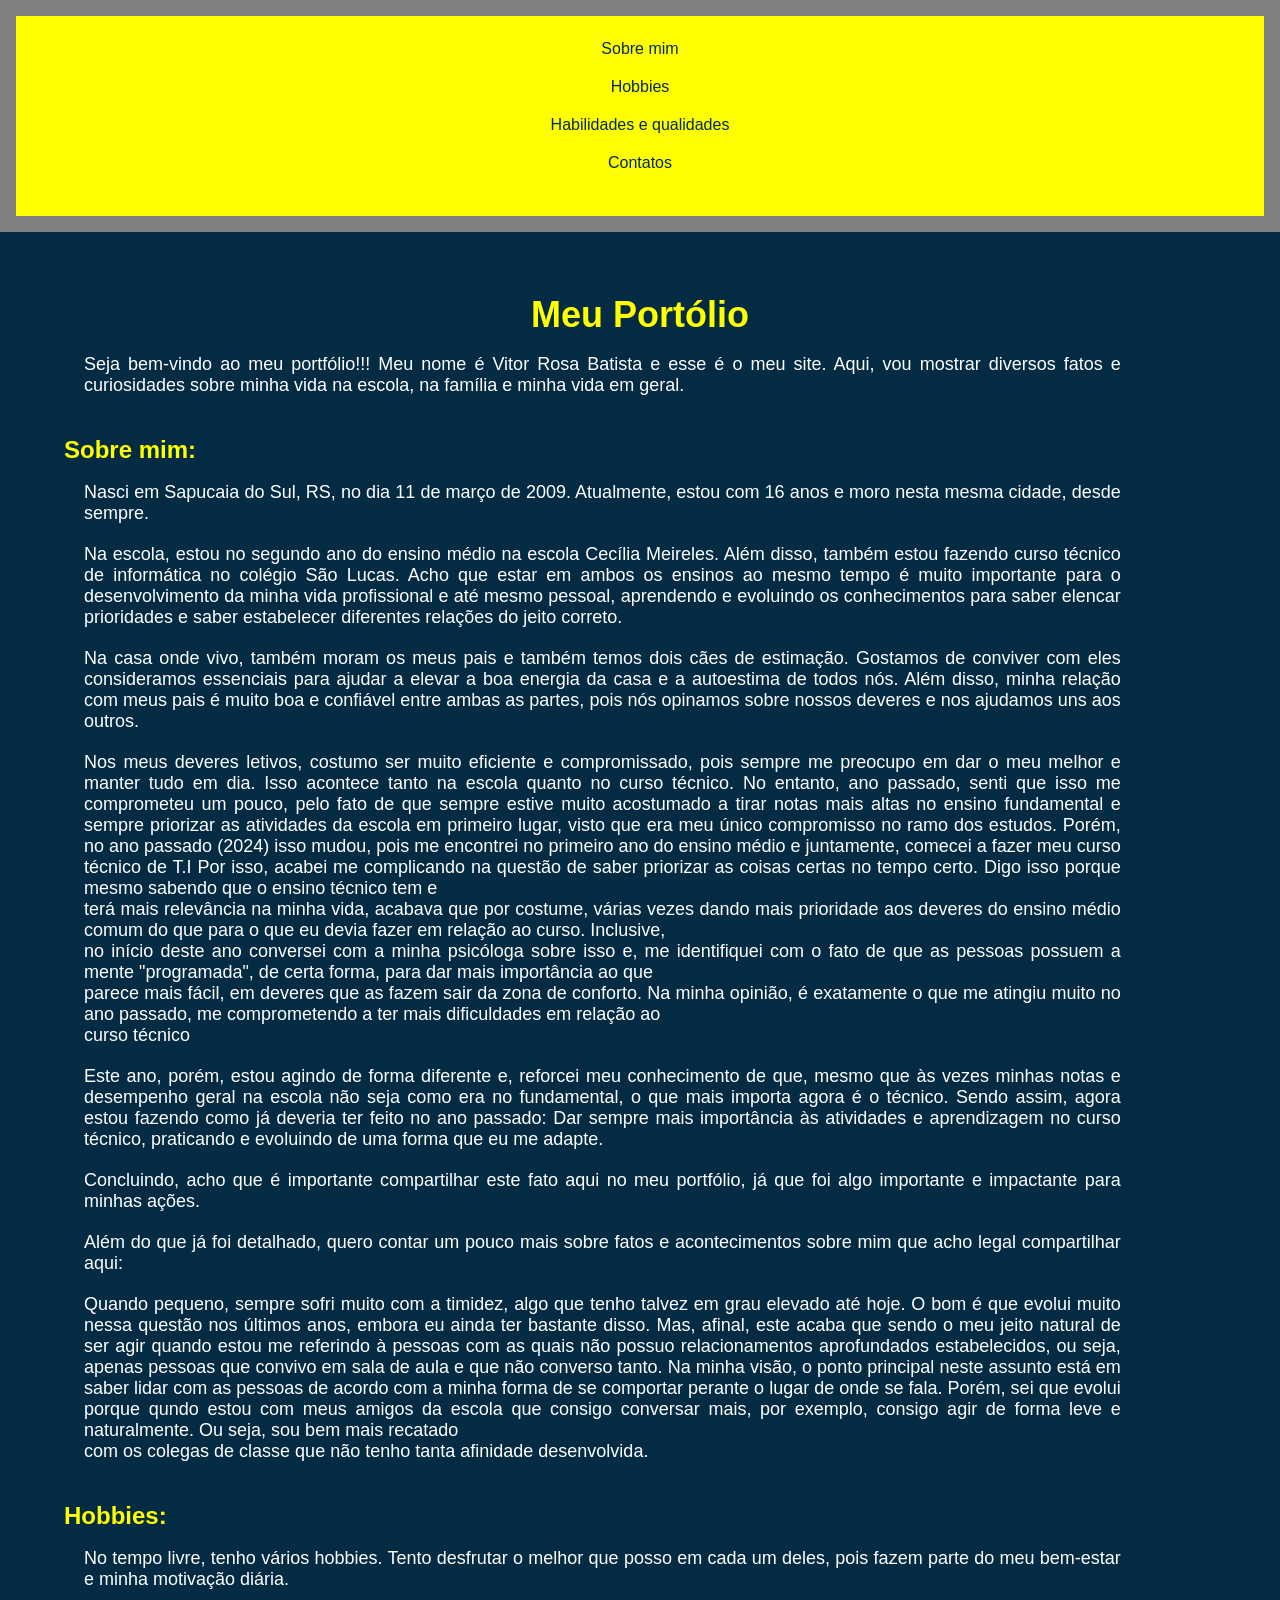
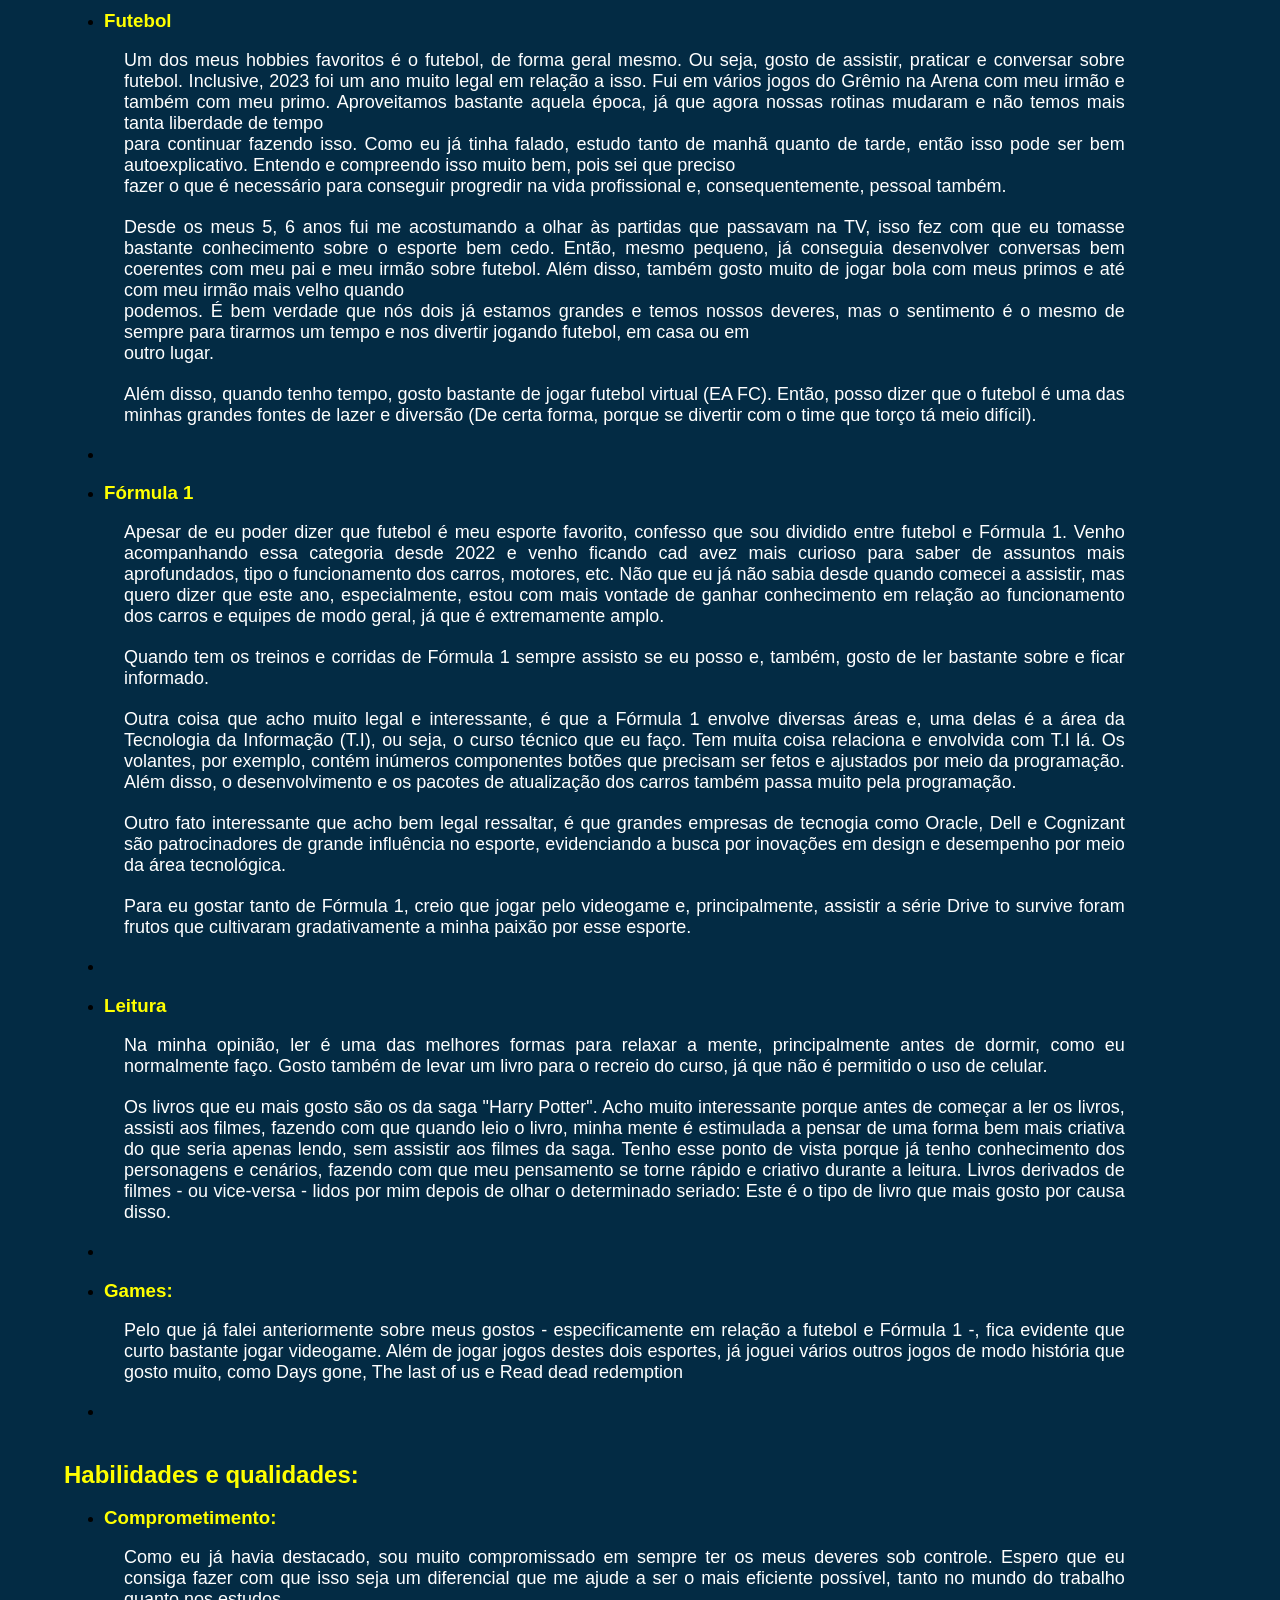
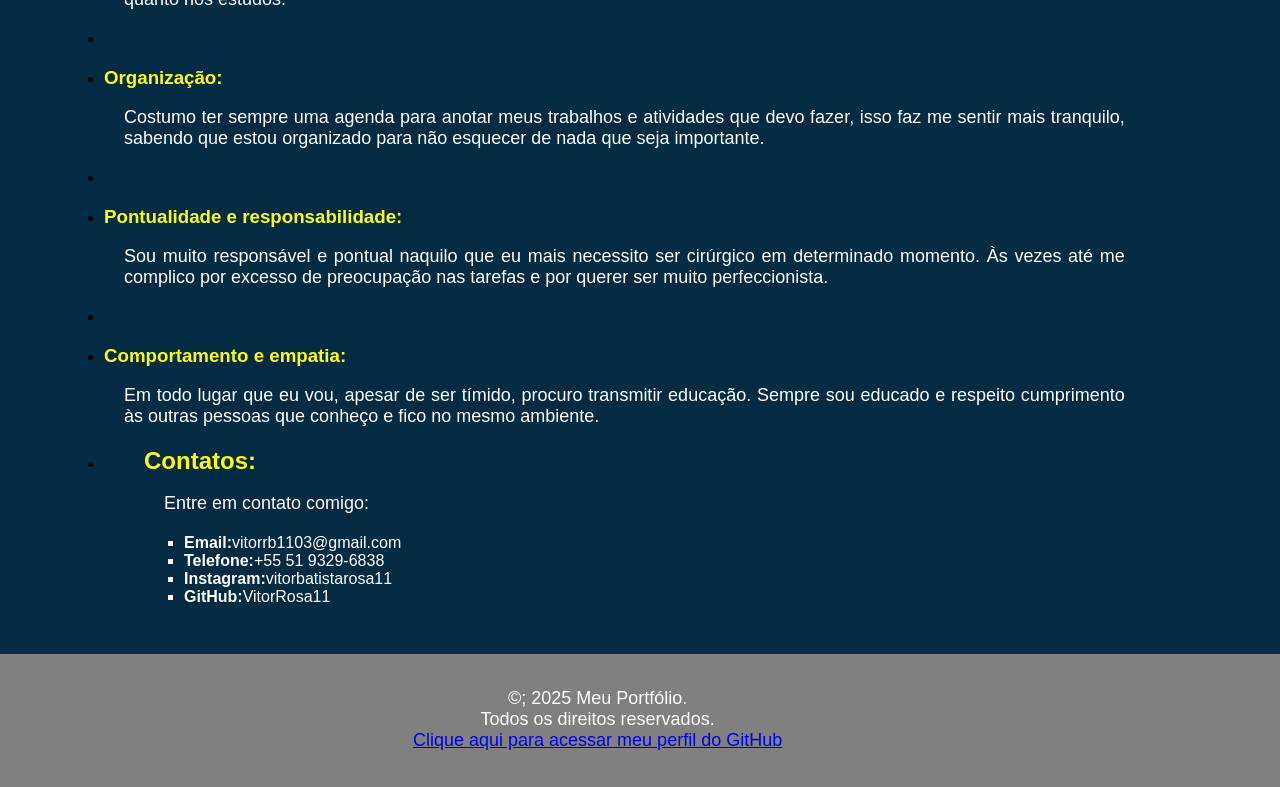
<file: index.html>
<!DOCTYPE html>
<html lang="pt-BR">
<head>
    <meta charset="UTF-8">
    <meta name="viewport" content="width=device-width, initial-scale=1.0">
    <title>Meu Portfólio</title>
    <link rel="stylesheet" href="style.css">
</head>
<body>
    <header>
        <nav>
            <ul>
                <li><a href="#sobre">Sobre mim</a><li>
                <li><a href="#hobbies">Hobbies</a><li>
                </li><a href="#habilidadesEqualidades">Habilidades e qualidades</a><li>
                <li><a href="#contatos">Contatos</a><li>
            </ul>
        </nav>
    </header>
    <main> 
        <section id="inicio">
            <h1>Meu Portólio</h1>
            <p>Seja bem-vindo ao meu portfólio!!! Meu nome é Vitor Rosa Batista e esse é o meu site. Aqui, vou mostrar diversos fatos e curiosidades sobre minha vida na escola, na família e minha vida em geral.</p>
        </section>
        <section id="sobre">
            <h2>Sobre mim:</h2>
            <p>Nasci em Sapucaia do Sul, RS, no dia 11 de março de 2009. Atualmente, estou com 16 anos e moro nesta mesma cidade, desde sempre. <p>
             <p>Na escola, estou no segundo ano do ensino médio na escola Cecília Meireles. Além disso, também estou fazendo curso técnico de informática no colégio São Lucas. Acho que estar em ambos os ensinos ao mesmo tempo é muito importante para o desenvolvimento da minha vida profissional e até mesmo pessoal, aprendendo e evoluindo os conhecimentos para saber elencar prioridades e saber estabelecer diferentes relações do jeito correto.</p>
            <p>Na casa onde vivo, também moram os meus pais e também temos dois cães de estimação. Gostamos de conviver com eles consideramos essenciais para ajudar a elevar a boa energia da casa e a
             autoestima de todos nós. Além disso, minha relação com meus pais é muito boa e confiável entre ambas as partes, pois nós opinamos sobre nossos deveres e nos ajudamos uns aos outros.</p>
            <p>Nos meus deveres letivos, costumo ser muito eficiente e compromissado, pois sempre me preocupo em dar o meu melhor e manter tudo em dia. Isso acontece tanto na escola quanto no curso técnico. No entanto, ano passado, senti que isso me comprometeu um pouco, pelo fato de que sempre estive muito acostumado a tirar notas mais altas no ensino fundamental e sempre priorizar as atividades da escola em primeiro lugar, visto que era meu único compromisso no ramo dos estudos. Porém, no ano passado (2024) isso mudou, pois me encontrei no primeiro ano do ensino médio e juntamente, comecei a fazer meu curso técnico de T.I Por isso, acabei me complicando na questão de saber priorizar as coisas certas no tempo certo. Digo isso porque mesmo sabendo que o ensino técnico tem e <br> terá mais relevância na minha vida, acabava que por costume, várias vezes dando mais prioridade aos deveres do ensino médio comum do que para o que eu devia fazer em relação ao curso. Inclusive, <br> no início deste ano conversei com a minha psicóloga sobre isso e, me identifiquei com o fato de que as pessoas possuem a mente "programada", de certa forma, para dar mais importância ao que <br> parece mais fácil, em deveres que as fazem sair da zona de conforto. Na minha opinião, é exatamente o que me atingiu muito no ano passado, me comprometendo a ter mais dificuldades em relação ao <br> curso técnico </p>
            <p>Este ano, porém, estou agindo de forma diferente e, reforcei meu conhecimento de que, mesmo que às vezes minhas notas e desempenho geral na escola não seja como era no fundamental, o que mais importa agora é o técnico. Sendo assim, agora estou fazendo como já deveria ter feito no ano passado: Dar sempre mais importância às atividades e aprendizagem no curso técnico, praticando e evoluindo de uma forma que eu me adapte.</p>
            <p>Concluindo, acho que é importante compartilhar este fato aqui no meu portfólio, já que foi algo importante e impactante para minhas ações.</p>
            <p>Além do que já foi detalhado, quero contar um pouco mais sobre fatos e acontecimentos sobre mim que acho legal compartilhar aqui:</p>
            <p>Quando pequeno, sempre sofri muito com a timidez, algo que tenho talvez em grau elevado até hoje. O bom é que evolui muito nessa questão nos últimos anos, embora eu ainda ter bastante disso. Mas, afinal, este acaba que sendo o meu jeito natural de ser agir quando estou me referindo à pessoas com as quais não possuo relacionamentos aprofundados estabelecidos, ou seja, apenas pessoas que convivo em sala de aula e que não converso tanto. Na minha visão, o ponto principal neste assunto está em saber lidar com as pessoas de acordo com a minha forma de se comportar perante o lugar de onde se fala. Porém, sei que evolui porque qundo estou com meus amigos da escola que consigo conversar mais, por exemplo, consigo agir de forma leve e naturalmente. Ou seja, sou bem mais recatado <br> com os colegas de classe que não tenho tanta afinidade desenvolvida.</p>
        </section> 
        <section id="hobbies">
            <h2>Hobbies:</h2>
            <p>No tempo livre, tenho vários hobbies. Tento desfrutar o melhor que posso em cada um deles, pois fazem parte do meu bem-estar e minha motivação diária.</p>
            <ul>
                <li><h3>Futebol</h3>
                <p>Um dos meus hobbies favoritos é o futebol, de forma geral mesmo. Ou seja, gosto de assistir, praticar e conversar sobre futebol. Inclusive, 2023 foi um ano muito legal em relação a isso. Fui em vários jogos do Grêmio na Arena com meu irmão e também com meu primo. Aproveitamos bastante aquela época, já que agora nossas rotinas mudaram e não temos mais tanta liberdade de tempo <br> para continuar fazendo isso. Como eu já tinha falado, estudo tanto de manhã quanto de tarde, então isso pode ser bem autoexplicativo. Entendo e compreendo isso muito bem, pois sei que preciso <br> fazer o que é necessário para conseguir progredir na vida profissional e, consequentemente, pessoal também.</p>
                <p>Desde os meus 5, 6 anos fui me acostumando a olhar às partidas que passavam na TV, isso fez com que eu tomasse bastante conhecimento sobre o esporte bem cedo. Então, mesmo pequeno, já conseguia desenvolver conversas bem coerentes com meu pai e meu irmão sobre futebol. Além disso, também gosto muito de jogar bola com meus primos e até com meu irmão mais velho quando <br> podemos. É bem verdade que nós dois já estamos grandes e temos nossos deveres, mas o sentimento é o mesmo de sempre para tirarmos um tempo e nos divertir jogando futebol, em casa ou em <br> outro lugar.</p>
                <p>Além disso, quando tenho tempo, gosto bastante de jogar futebol virtual (EA FC). Então, posso dizer que o futebol é uma das minhas grandes fontes de lazer e diversão (De certa forma, porque se divertir com o time que torço tá meio difícil).</p>
                <li>

                <li><h3>Fórmula 1</h3>
                <p>Apesar de eu poder dizer que futebol é meu esporte favorito, confesso que sou dividido entre futebol e Fórmula 1. Venho acompanhando essa categoria desde 2022 e venho ficando cad avez mais curioso para saber de assuntos mais aprofundados, tipo o funcionamento dos carros, motores, etc. Não que eu já não sabia desde quando comecei a assistir, mas quero dizer que este ano, especialmente, estou com mais vontade de ganhar conhecimento em relação ao funcionamento dos carros e equipes de modo geral, já que é extremamente amplo. </p>
                <p>Quando tem os treinos e corridas de Fórmula 1 sempre assisto se eu posso e, também, gosto de ler bastante sobre e ficar informado.</p>
                <p>Outra coisa que acho muito legal e interessante, é que a Fórmula 1 envolve diversas áreas e, uma delas é a área da Tecnologia da Informação (T.I), ou seja, o curso técnico que eu faço. Tem muita coisa relaciona e envolvida com T.I lá. Os volantes, por exemplo, contém inúmeros componentes botões que precisam ser fetos e ajustados por meio da programação. Além disso, o desenvolvimento e os pacotes de atualização dos carros também passa muito pela programação.</p>
                <p>Outro fato interessante que acho bem legal ressaltar, é que grandes empresas de tecnogia como Oracle, Dell e Cognizant são patrocinadores de grande influência no esporte, evidenciando a busca por inovações em design e desempenho por meio da área tecnológica.</p>
                <p>Para eu gostar tanto de Fórmula 1, creio que jogar pelo videogame e, principalmente, assistir a série Drive to survive foram frutos que cultivaram gradativamente a minha paixão por esse esporte.</p>
                <li>

                <li><h3>Leitura</h3>
                <p>Na minha opinião, ler é uma das melhores formas para relaxar a mente, principalmente antes de dormir, como eu normalmente faço. Gosto também de levar um livro para o recreio do curso, já que não é permitido o uso de celular. </p>
                <p>Os livros que eu mais gosto são os da saga "Harry Potter". Acho muito interessante porque antes de começar a ler os livros, assisti aos filmes, fazendo com que quando leio o livro, minha mente é estimulada a pensar de uma forma bem mais criativa do que seria apenas lendo, sem assistir aos filmes da saga. Tenho esse ponto de vista porque já tenho conhecimento dos personagens e cenários, fazendo com que meu pensamento se torne rápido e criativo durante a leitura. Livros derivados de filmes - ou vice-versa - lidos por mim depois de olhar o determinado seriado: Este é o tipo de livro que mais gosto por causa disso.</p>
            <li>

                <li><h3>Games:</h3>
             <p>Pelo que já falei anteriormente sobre meus gostos - especificamente em relação a futebol e Fórmula 1 -, fica evidente que curto bastante jogar videogame. Além de jogar jogos destes dois esportes, já joguei vários outros jogos de modo história que gosto muito, como Days gone, The last of us e Read dead redemption <p> 
           <li>
                <ul>
       
            </section>
        <section id="habilidadesEqualidades">
            <h2>Habilidades e qualidades:</h2>
                <ul>
                <li><h3>Comprometimento:</b></h3>
                <p>Como eu já havia destacado, sou muito compromissado em sempre ter os meus deveres sob controle. Espero que eu consiga fazer com que isso seja um diferencial que me ajude a ser o mais eficiente possível, tanto no mundo do trabalho quanto nos estudos.</p>
                <li>
                <li><h3>Organização:</h3>
                <p>Costumo ter sempre uma agenda para anotar meus trabalhos e atividades que devo fazer, isso faz me sentir mais tranquilo, sabendo que estou organizado para não esquecer de nada que seja importante.</p>
                <li>
                <li><h3>Pontualidade e responsabilidade:</h3>
                <p>Sou muito responsável e pontual naquilo que eu mais necessito ser cirúrgico em determinado momento. Às vezes até me complico por excesso de preocupação nas tarefas e por querer ser muito perfeccionista.</p>
                <li>
                <li><h3>Comportamento e empatia:</h3>
                <p>Em todo lugar que eu vou, apesar de ser tímido, procuro transmitir educação. Sempre sou educado e respeito cumprimento às outras pessoas que conheço e fico no mesmo ambiente.</p>
                <li>
        <ul>
      
        <section>
                <section id="contatos">
                    <h2>Contatos:</h2>
                    <p>Entre em contato comigo:</p>
                   <ul>
                   <li><strong>Email:</strong>vitorrb1103@gmail.com</li>
                   <li><strong>Telefone:</strong>+55 51 9329-6838</li>
                   <li><strong>Instagram:</strong>vitorbatistarosa11</li>
                   <li><strong>GitHub:</strong>VitorRosa11</li>

                   </ul>
                  
                </section>

           
    </main>

    <footer>
       <p>&copy;; 2025 Meu Portfólio. <br> Todos os direitos reservados. <br> <a href="https://github.com/VitorRosa11">Clique aqui para acessar meu perfil do GitHub</a></p>
    </footer>
    
</body>
</html>
</file>
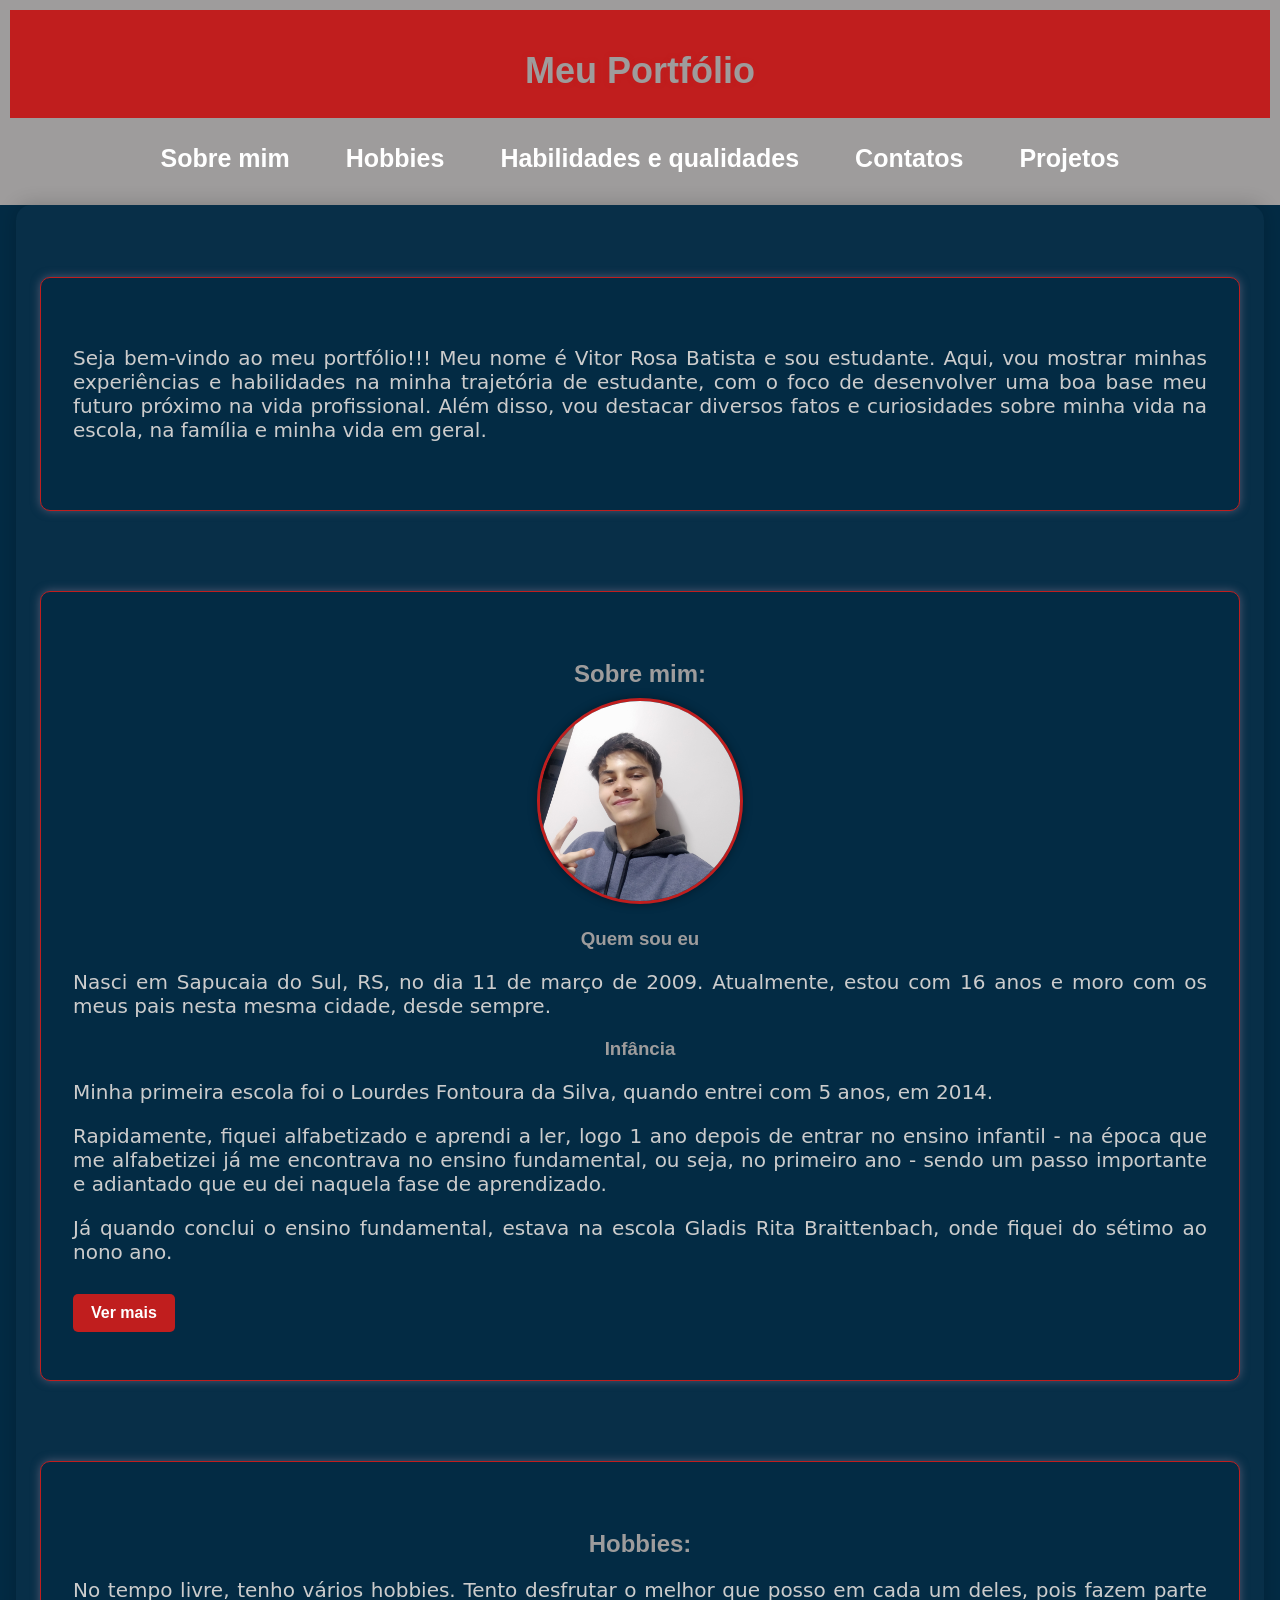
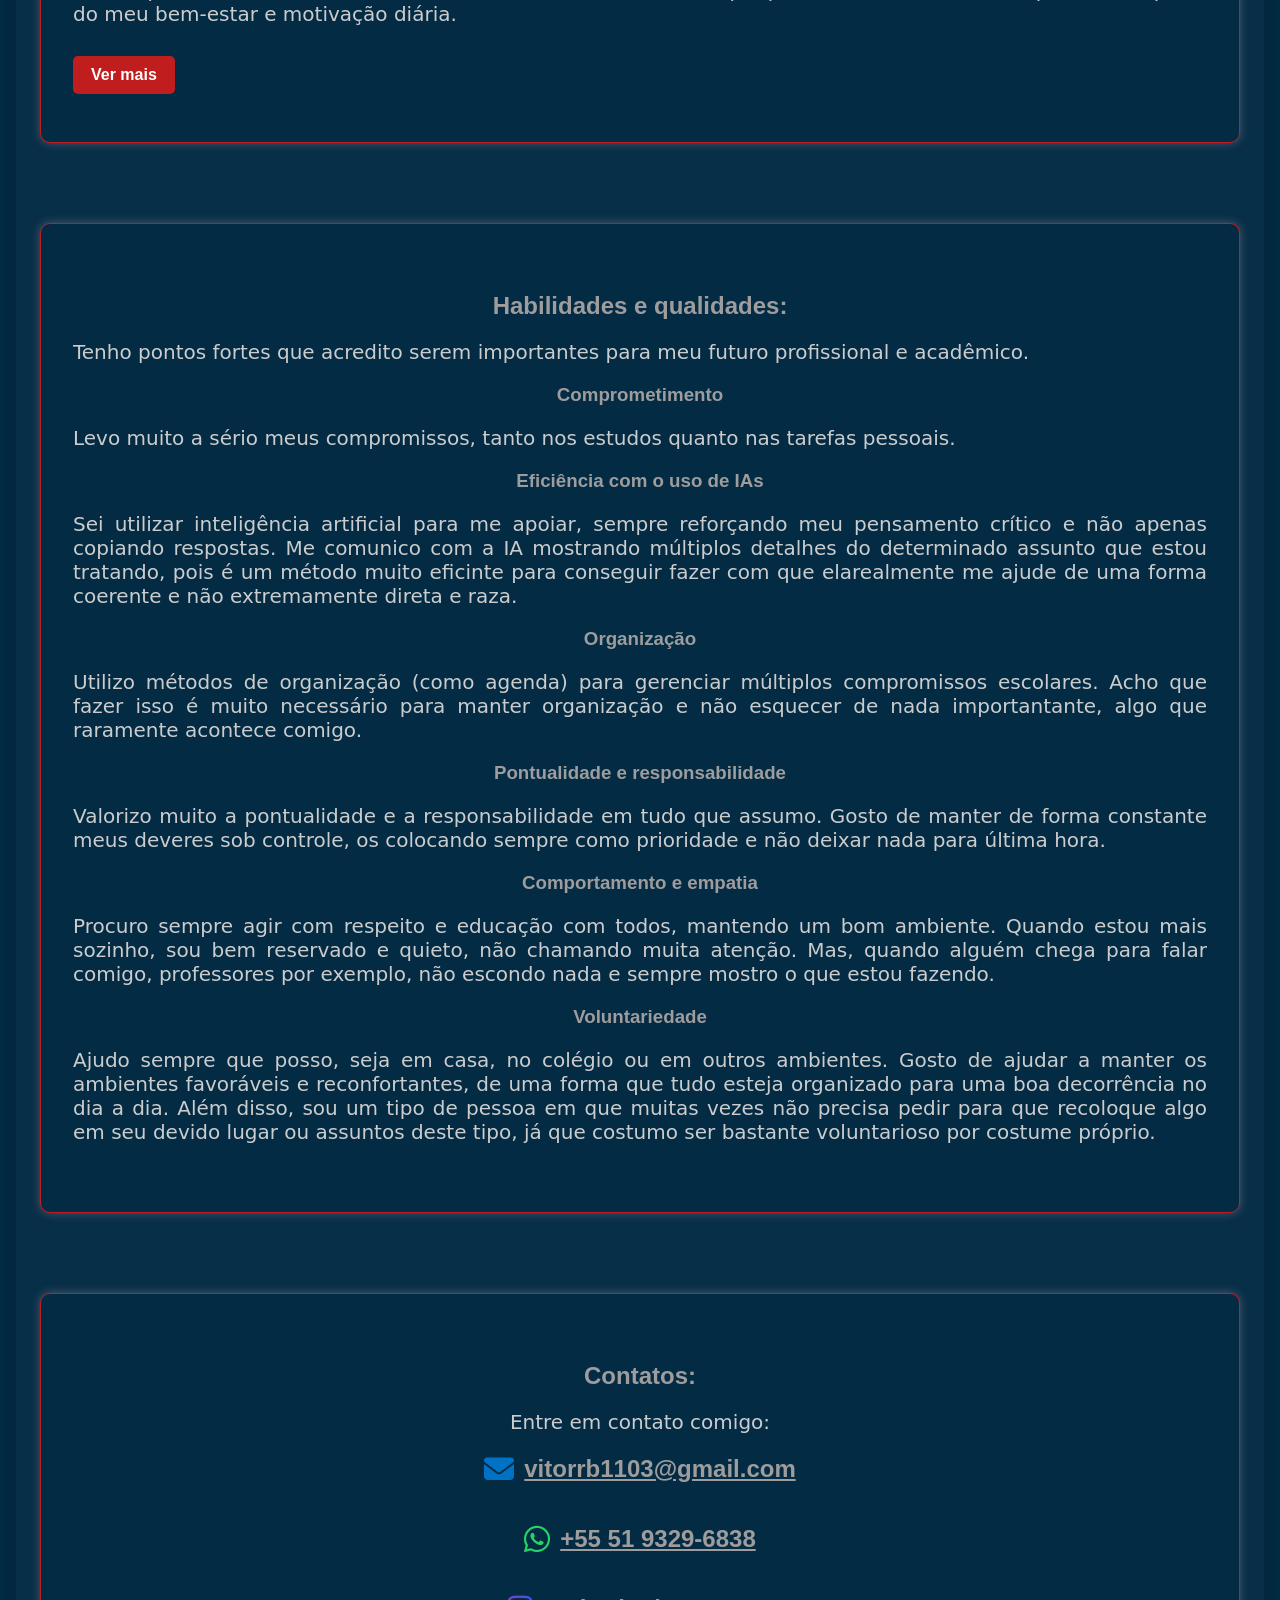
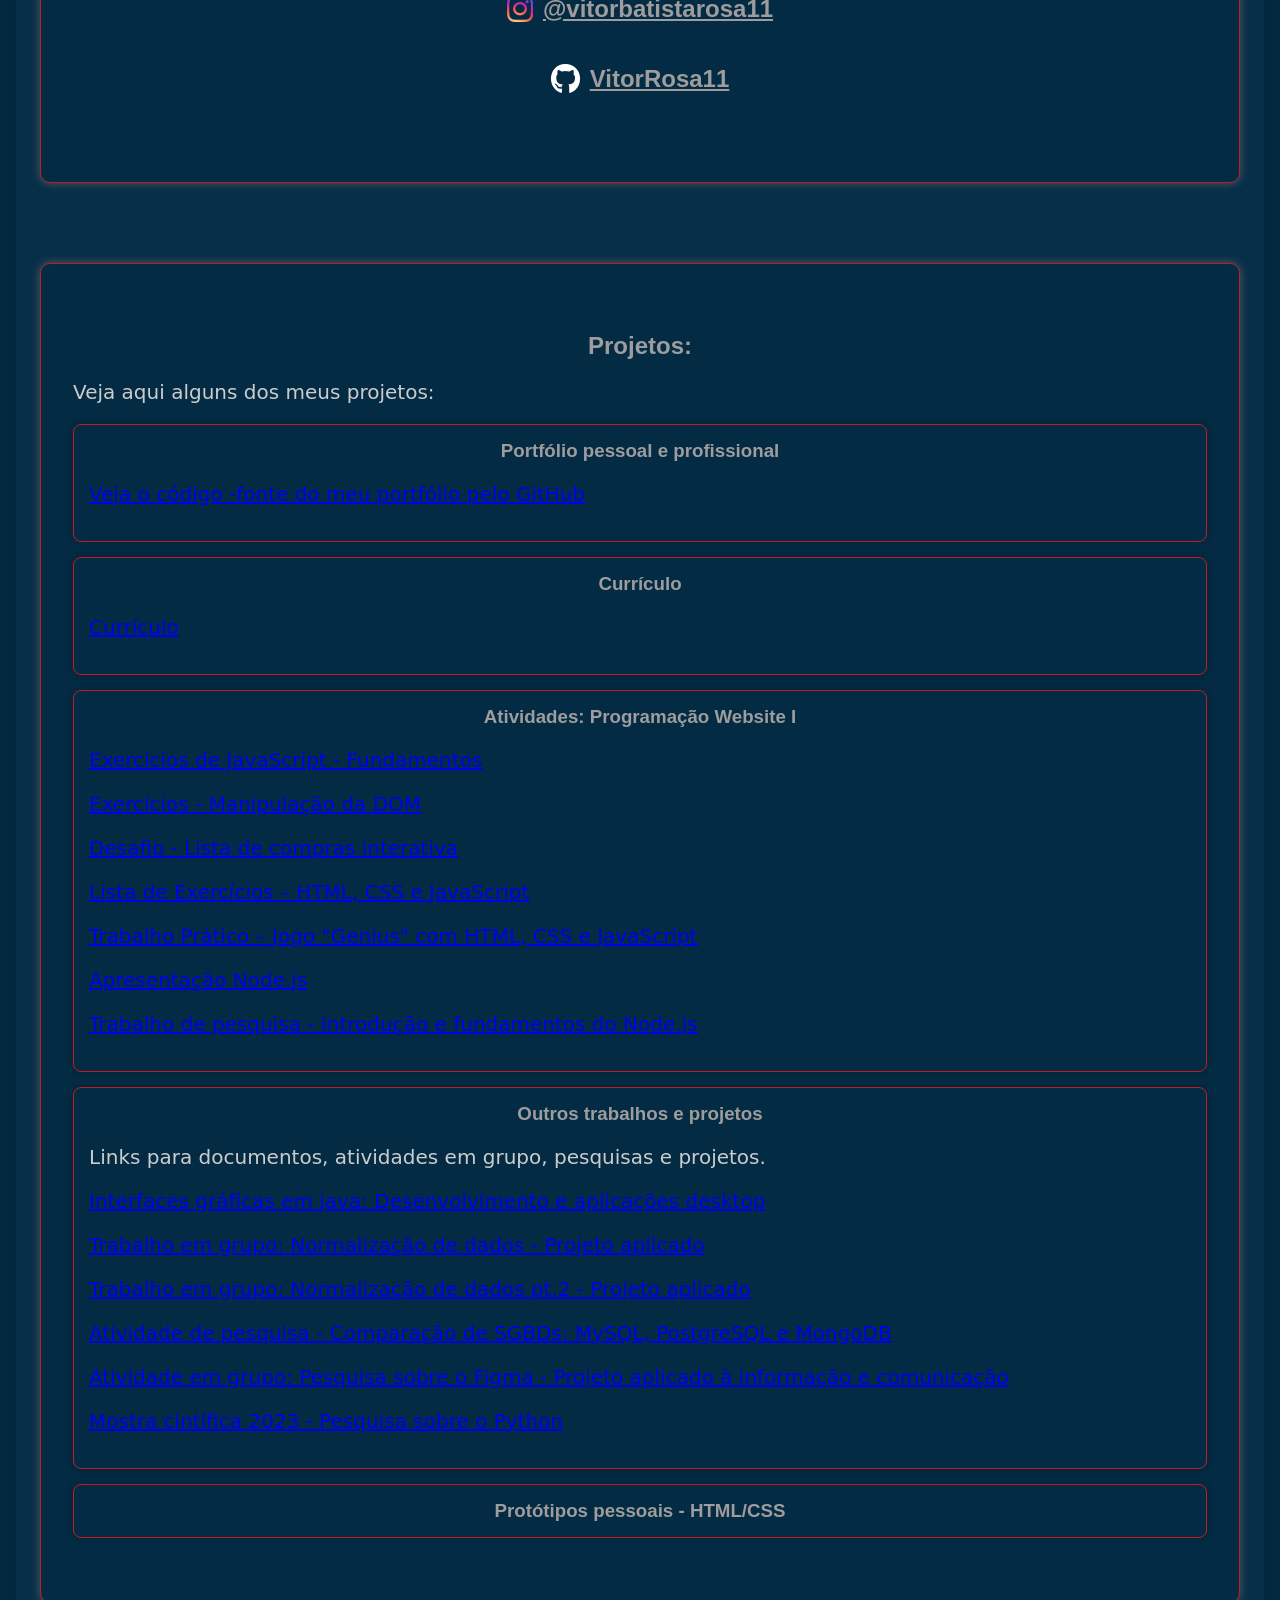
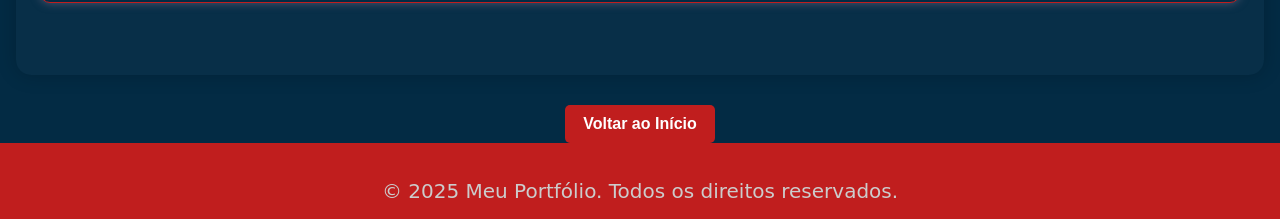
<file: docs/index.html>
<!DOCTYPE html>
<html lang="pt-BR">
<head>
  <meta charset="UTF-8" />
  <meta name="viewport" content="width=device-width, initial-scale=1.0" />
  <title>Meu Portfólio</title>
  <link rel="stylesheet" href="style.css" />
  <link rel="stylesheet" href="https://cdnjs.cloudflare.com/ajax/libs/font-awesome/6.5.0/css/all.min.css">
</head>


<body>
  <header>
    <h1>Meu Portfólio</h1>
  </header>


  <nav>
    <ul>
      <li><a href="#sobre">Sobre mim</a></li>
      <li><a href="#hobbies">Hobbies</a></li>
      <li><a href="#habilidadesEqualidades">Habilidades e qualidades</a></li>
      <li><a href="#contatos">Contatos</a></li>
      <li><a href="#projetos">Projetos</a></li>
    </ul>
  </nav>


  <main>
    <section id="inicio">
      <p>Seja bem-vindo ao meu portfólio!!! Meu nome é Vitor Rosa Batista e sou estudante. Aqui, vou mostrar minhas experiências e habilidades na minha trajetória de estudante, com o foco de desenvolver uma boa base meu futuro próximo na vida profissional. Além disso, vou destacar diversos fatos e curiosidades sobre minha vida na escola, na família e minha vida em geral.</p>
    </section>


    <section id="sobre">
      <h2>Sobre mim:</h2>
      <div class="foto-perfil">
        <img src="img/foto-perfil.jpg" alt="">
      </div>
      <ul>
        <li>
          <h3>Quem sou eu</h3>
          <p>Nasci em Sapucaia do Sul, RS, no dia 11 de março de 2009. Atualmente, estou com 16 anos e moro com os meus pais nesta mesma cidade, desde sempre.</p>
        </li>
        <li>
          <h3>Infância</h3>
          <p>Minha primeira escola foi o Lourdes Fontoura da Silva, quando entrei com 5 anos, em 2014.</p>
          <p>Rapidamente, fiquei alfabetizado e aprendi a ler, logo 1 ano depois de entrar no ensino infantil - na época que me alfabetizei já me encontrava no ensino fundamental, ou seja, no primeiro ano - sendo um passo importante e adiantado que eu dei naquela fase de aprendizado.</p>
          <p>Já quando conclui o ensino fundamental, estava na escola Gladis Rita Braittenbach, onde fiquei do sétimo ao nono ano.</p>
        </li>
      </ul>


      <a href="#" id="verMaisSobre" class="btn-ver-maisSobre">Ver mais</a>
      <div id="sobreExtra" class="sobre-extra-oculto">
        <ul>
          <li>
            <h3>Transição do fundamental para o médio</h3>
            <p>Para entrar no ensino médio, fiz a prova do IFSul em novembro de 2023, tal qual acertei 21 de 40 questões. Acabei não passando por conta da concorrência na área de T.I ser alta, mas o que realmente importa é que agora me encontro muito bem onde faço o ensino médio e também no colégio que estou no curso técnico. Na minha opinião, é importante ressaltar isso, mostrando que pensar em mais de um plano sempre é bom.</p>
          </li>
          <li>
            <h3>Atualmente</h3>
            <p>Até o momento, sou estudante de T.I no colégio Ulbra São Lucas e estou no terceiro módulo do curso, tendo o objetivo de terminá-lo e aprender muito nessa trajetória. No ensino médio, estou no segundo ano, na escola Cecília Meireles. A minha opinião, juntamente com o ponto de vista dos meus pais, é de que estar em ambos os ensinos (técnico e médio) ao mesmo tempo é algo que tem muita chance de se tornar valioso na minha vida profissional, em curto e longo prazo.</p>
          </li>
          <li>
            <h3>Dificuldades com adaptação</h3>
            <p>Antes de tudo, algo que acho importante ressaltar é que, ano passado, senti que me comprometi um pouco, não por falta de comprometimento (o que nunca é meu caso), mas sim por não ter experiência e maturidade suficiente para saber elencar as principais prioridades dos meus estudos, o que me fez repensar meu método de exercer os deveres neste ano.</p>
            <p>Por isso, tenho em mente que atrapalhei um pouco a minha progressão inicial para adquirir conhecimentos sobre o que estou cursando. Porém, neste ano, já me recuperei agora tenho total convicção e segurança do que priorizar primeiro, pois aprendi muito com isso no ano passado.</p>
            <p>Embora não achar que atualmente a timidez me atrapalhe totalmente, creio que eu podia melhorar neste aspecto.</p>
          </li>
          <li>
            <h3>Futuro</h3>
            <p>Para meu futuro, inclusive se tratando de um tempo bem próximo, espero dar grandes passos no âmbito profissional e acadêmico, conseguindo acabar meu curso técnico de forma bem sucedida e acumulando aprendizados relevantes.</p>
          </li>
        </ul>
      </div>
    </section>
<section id="hobbies">
      <h2>Hobbies:</h2>
      <p>No tempo livre, tenho vários hobbies. Tento desfrutar o melhor que posso em cada um deles, pois fazem parte do meu bem-estar e motivação diária.</p>
      
      <a href="#" id="verMaisBtn" class="btn-ver-mais">Ver mais</a>
      <div id="hobbiesExtra" class="hobbies-extra-oculto">
        <ul>
          <li>
            <h3>Futebol</h3>
            <p>Gosto de assistir, praticar e conversar sobre futebol. Curto desde os meus 5, 6 anos. Em 2023, fui a muitos jogos do Grêmio com meu irmão e primo, experiências únicas!</p>
          </li>
          <li>
            <h3>Fórmula 1</h3>
            <p>Desde 2022 acompanho Fórmula 1, me aproximei assistindo "Drive to Survive" e jogando pelo videogame. Não sou interessado apenas nas corridas, mas também nos bastidores e outras coisas que são abrangidas neste esporte. Além disso, percebo muito bem como a tecnologia da informação (T.I) está envolvida na Fórmula 1, desde o desenvolvimento dos carros até aos dados constituídos nas corridas (distância, tempo de volta, estado que o carro se encontra, componentes nos volantes dos pilotos, etc). Até porque, empresas como Oracle, Cognizant, Dell e AWS, que são muito amplas e importantes no âmbito tecnológico, estão muito presentes na Fórmula 1, patrocinando equipes e fornecendo dados relevantes.</p>
          </li>
          <li>
            <h3>Leitura</h3>
            <p>Leio bastante, principalmente antes de dormir ou no recreio. Gosto muito da saga Harry Potter, pois estimula minha criatividade por ter assistido aos filmes. Com isso, consigo ter mais criatividade e imaginação para pensar em cenários específicos quando estou lendo um deles. Além destes livros, gosto também dos livros que ajudam no psicológico e mental.</p>
          </li>
          <li>
            <h3>Games</h3>
            <p>Além de jogos esportivos, curto modos história como Days Gone, The Last of Us e Red Dead Redemption.</p>
          </li>
        </ul>
      </div>
    </section>


    <section id="habilidadesEqualidades">
      <h2>Habilidades e qualidades:</h2>
      <p>Tenho pontos fortes que acredito serem importantes para meu futuro profissional e acadêmico.</p>
      <ul>
        <li>
          <h3>Comprometimento</h3>
          <p>Levo muito a sério meus compromissos, tanto nos estudos quanto nas tarefas pessoais.</p>
        </li>
        <li>
          <h3>Eficiência com o uso de IAs</h3>
          <p>Sei utilizar inteligência artificial para me apoiar, sempre reforçando meu pensamento crítico e não apenas copiando respostas. Me comunico com a IA mostrando múltiplos detalhes do determinado assunto que estou tratando, pois é um método muito eficinte para conseguir fazer com que elarealmente me ajude de uma forma coerente e não extremamente direta e raza.</p>
        </li>
        <li>
          <h3>Organização</h3>
          <p>Utilizo métodos de organização (como agenda) para gerenciar múltiplos compromissos escolares. Acho que fazer isso é muito necessário para manter organização e não esquecer de nada importantante, algo que raramente acontece comigo.</p>
        </li>
        <li>
          <h3>Pontualidade e responsabilidade</h3>
          <p>Valorizo muito a pontualidade e a responsabilidade em tudo que assumo. Gosto de manter de forma constante meus deveres sob controle, os colocando sempre como prioridade e não deixar nada para última hora.</p>
        </li>
        <li>
          <h3>Comportamento e empatia</h3>
          <p>Procuro sempre agir com respeito e educação com todos, mantendo um bom ambiente. Quando estou mais sozinho, sou bem reservado e quieto, não chamando muita atenção. Mas, quando alguém chega para falar comigo, professores por exemplo, não escondo nada e sempre mostro o que estou fazendo.</p>
        </li>
        <li>
          <h3>Voluntariedade</h3>
          <p>Ajudo sempre que posso, seja em casa, no colégio ou em outros ambientes. Gosto de ajudar a manter os ambientes favoráveis e reconfortantes, de uma forma que tudo esteja organizado para uma boa decorrência no dia a dia. Além disso, sou um tipo de pessoa em que muitas vezes não precisa pedir para que recoloque algo em seu devido lugar ou assuntos deste tipo, já que costumo ser bastante voluntarioso por costume próprio. </p>
        </li>
      </ul>
    </section>


    <section id="contatos">
      <h2>Contatos:</h2>
      <p>Entre em contato comigo:</p>
      <ul>
        <li><i class="fas fa-envelope"></i> <a href="mailto:vitorrb1103@gmail.com">vitorrb1103@gmail.com</a></li>
        <li><i class="fab fa-whatsapp"></i> <a href="https://wa.me/555193296838" target="_blank">+55 51 9329-6838</a></li>
        <li><i class="fab fa-instagram"></i> <a href="https://instagram.com/vitorbatistarosa11" target="_blank">@vitorbatistarosa11</a></li>
        <li><i class="fab fa-github"></i> <a href="https://github.com/VitorRosa11" target="_blank">VitorRosa11</a></li>
      </ul>
    </section>


    <section id="projetos">
      <h2>Projetos:</h2>
      <p>Veja aqui alguns dos meus projetos:</p>
      <ul class="lista-projetos">
        <li>
          <h3>Portfólio pessoal e profissional</h3>
          <p><a href="https://github.com/VitorRosa11/PortfolioHTML-CSS" target="_blank">Veja o código -fonte do meu portfólio pelo GitHub</a></p>
        </li>
        <li>
          <h3>Currículo</h3>
          <p><a href="https://www.canva.com/design/DAGmBD3-m5c/-d9qIhyy-K2Yn4t7fcjPCA/edit" target="_blank">Currículo</a></p>
        </li>
        <li>
          <h3>Atividades: Programação Website I</h3>
          <p><a href="https://vitorrosa11.github.io/FundamentosJS/" target="_blank">Exercícios de JavaScript - Fundamentos</a></p>
          <p><a href="https://github.com/VitorRosa11/ManipulacaoDaDOM" target="_blank">Exercícios - Manipulação da DOM</a></p>
          <p><a href="https://vitorrosa11.github.io/ListaComprasInterativa/" target="_blank">Desafio - Lista de compras interativa</a></p>
          <p><a href="https://vitorrosa11.github.io/ListaExercicios1a20/" target="_blank">Lista de Exercícios – HTML, CSS e JavaScript</a></p>
          <p><a href="https://vitorrosa11.github.io/jogo-genius-vitor-rosa/" target="_blank">Trabalho Prático – Jogo "Genius" com HTML, CSS e JavaScript</a></p>
          <p><a href="https://www.canva.com/design/DAGpOzHyf6I/MiixKREfGW3CkYUtuZKmrQ/edit" target="_blank">Apresentação Node.js</a></p>
          <p><a href="file:///C:/Users/vinic/OneDrive/%C3%81rea%20de%20Trabalho/Trabalho%20de%20Pesquisa%20%E2%80%93%20Introdu%C3%A7%C3%A3o%20e%20Fundamentos%20do%20Node.js.pdf">Trabalho de pesquisa - Introdução e fundamentos do Node.js</a></p>
          <p></p>
        </li>
        <li>
          <h3>Outros trabalhos e projetos</h3>
          <p>Links para documentos, atividades em grupo, pesquisas e projetos.</p>
          <p> <a href="https://docs.google.com/document/d/12aAFXCB_IY26_ikjzSRe4sPy8hxMqKpu8ZYL9NffeT8/edit?tab=t.0" target="_blank">Interfaces gráficas em java: Desenvolvimento e aplicações desktop</a></p>
          <p><a href="https://docs.google.com/document/d/16UXMcIbwSn5NYLh_kCS4UDPEFNyGisIrpMYtnDQ90lk/edit?tab=t.0" target="_blank">Trabalho em grupo: Normalização de dados - Projeto aplicado</a></p>
          <p><a href="https://www.canva.com/design/DAGXtCUMs0s/TFDmk-4HYR02Y17yPnYbUA/edit" target="_blank">Trabalho em grupo: Normalização de dados pt.2 - Projeto aplicado</a></p>
          <p><a href="https://docs.google.com/document/d/1uxpsAKvS8XFrXcl4IpKAECOTgcuY3SQbfPJVj576PZA/edit?tab=t.0" target="_blank">Atividade de pesquisa - Comparação de SGBDs: MySQL, PostgreSQL e MongoDB</a></p>
          <p><a href="https://docs.google.com/document/d/1vm7j_j3b0aSxTqX1JNg6s6r0jAN0wZA2BD3Dg5A9F1s/edit?tab=t.0" target="_blank">Atividade em grupo: Pesquisa sobre o Figma - Projeto aplicado à informação e comunicação</a></p>
          <p><a href="https://docs.google.com/document/d/18F5UcZIyhbsugJtL5fI1bY70W6uZjHyo/edit" target="_blank">Mostra cintífica 2023 - Pesquisa sobre o Python </a></p>  
        </li>
        <li>
          <h3>Protótipos pessoais - HTML/CSS</h3>
          <ul>
            
          </ul>
        </li>
      </ul>
    </section>
  </main>


  <div class="btn-container">
    <a href="#inicio" class="btn-voltar">Voltar ao Início</a>
  </div>


  <footer>
    <p>&copy; 2025 Meu Portfólio. Todos os direitos reservados.</p>
  </footer>


  <script>
    const btn = document.getElementById("verMaisSobre");
    const btn2 = document.getElementById("verMaisBtn");
    const extraSobre = document.getElementById("sobreExtra");
    const extra = document.getElementById("hobbiesExtra");


    btn2.addEventListener("click", function(e) {
      e.preventDefault();
      extra.classList.toggle("show");
      btn2.textContent = extra.classList.contains("show") ? "Ver menos" : "Ver mais";
    });


    btn.addEventListener("click", function(e) {
      e.preventDefault();
      extraSobre.classList.toggle("show");
      btn.textContent = extraSobre.classList.contains("show") ? "Ver menos" : "Ver mais";
    });
  </script>


</body>
</html>
</file>
<file: style.css>
:root{
    --cor-primaria: #FFFF00
    --cor-secundaria: #032B44 
}
body{
    font-family: Arial, sans-serif;
    margin: 0;
    padding: 0;
    background-color: #032B44;
}
header{
    background-color: #808080;
    color: #FFFF00;
    padding: 1em;
    text-align: center;
    font-family: Arial Black, sans-serif;
}
nav{
    background-color: #FFFF00;
    padding: 1.5em;
    text-align: center;
}
nav ul{
    list-style: none;
    margin: 0;
    padding: 0;
}
nav li{
    margin-bottom: 20px;
}
nav a{
    color: #032B44;
    text-decoration: none;
}
main{
    display: flex;
    flex-direction: column;
    padding: 2em;
    margin: 0 auto;
    max-width: 90%;
}
h1{
    color: #FFFF00;
    font-size: 36px;
    margin-bottom: 10px;
    font-family: Arial Black, sans-serif;
    text-align: center;
}
h2, h3{
    color: #FFFF00;
    margin-bottom: 10px;
}
p{
    font-size: 18px;
    margin-bottom: 20px;
    color: #FFFFFF;
    text-align: justify;
    max-width: 90%;
    margin-left: auto;
    margin-right: auto;
    margin-left: 20px;
}
#contatos{
    text-align: justify;
    color: #FFFFFF;
}
footer{
    background-color: #808080;
    color: #FFFF00;
    padding: 1em;
    text-align: center;
    
}
footer p{
    text-align: center;
    width: 100%;
}
</file>
<file: docs/style.css>
:root {
  --cor-primaria: #032b44;
  --cor-secundaria: #c01e1e;
  --cor-terciaria: #9e9c9c;
  --cor-texto-claro: #cccccc;
  --cor-link-hover: #ff4a4a;
}


body {
  font-family: Arial, Helvetica, sans-serif ;
  margin: 0;
  padding: 0;
  background-color: var(--cor-primaria);
}


header {
  background-color: var(--cor-secundaria);
  color: #ffffff;
  padding: 1em;
  text-align: center;
  border: 10px solid var(--cor-terciaria);
}


nav {
  background-color: var(--cor-terciaria);
  padding: 1em 0.5em;
  text-align: center;
  overflow-x: auto;
  white-space: nowrap;
}


nav ul {
  list-style: none;
  margin: 0;
  padding: 0;
  display: flex;
  justify-content: center;
  flex-wrap: nowrap;
  gap: 3.5em;
}


nav li {
  display: inline-block;
  transition: transform 0.2s ease-in-out;
}


nav li:hover {
  transform: scale(1.1);
}


nav a {
  color: #ffffff;
  text-decoration: none;
  font-weight: bold;
}


nav a:hover {
  color: var(--cor-primaria);
}


main {
  background-color: rgba(255, 255, 255, 0.02);
  border-radius: 15px;
  box-shadow: 0 0 20px rgba(0, 0, 0, 0.2);
  display: flex;
  flex-direction: column;
  padding: 2em 1.5em;
  margin: 0 auto;
  max-width: 1200px;
}


section {
  background-color: var(--cor-primaria);
  padding: 3em 2em;
  margin: 40px 0;
  border: 1px solid var(--cor-secundaria);
  border-radius: 10px;
  box-shadow: 0 0 10px rgba(92, 95, 120, 0.867);
  animation: fadeIn 1s ease-in-out;
}


section:hover {
  animation: pulse 0.5s ease-in-out;
}


section ul {
  list-style: none;
  padding: 0;
}


.foto-perfil {
  text-align: center;
  margin-bottom: 20px;
}


.foto-perfil img {
  width: 200px;
  height: 200px;
  object-fit: cover;
  border-radius: 50%;
  border: 3px solid var(--cor-secundaria);
  box-shadow: 0 0 10px rgba(0, 0, 0, 0.4);
}


#sobreExtra,
#hobbiesExtra {
  display: none;
}


#sobreExtra.show,
#hobbiesExtra.show {
  display: block;
}


.btn-ver-mais,
.btn-ver-maisSobre,
.btn-voltar {
  display: inline-block;
  margin: 10px auto 0;
  padding: 10px 18px;
  background-color: var(--cor-secundaria);
  color: white;
  text-decoration: none;
  border-radius: 5px;
  font-weight: bold;
  transition: background 0.3s ease;
  text-align: center;
}


.btn-ver-mais:hover,
.btn-ver-maisSobre:hover,
.btn-voltar:hover {
  background-color: var(--cor-link-hover);
}


.btn-container {
  text-align: center;
  margin-top: 20px;
}


.lista-projetos {
  list-style-type: none;
  padding: 0;
}


.lista-projetos li {
  background-color: var(--cor-primaria);
  border: 1px solid var(--cor-secundaria);
  border-radius: 8px;
  margin-bottom: 15px;
  padding: 15px;
  box-shadow: 0 0 8px rgba(0, 0, 0, 0.2);
  transition: transform 0.3s ease;
}


.lista-projetos li:hover {
  transform: translateY(-5px);
  box-shadow: 0 0 15px rgba(192, 30, 30, 0.4);
}


.lista-projetos li h3,
.lista-projetos li h4 {
  color: var(--cor-terciaria);
  margin: 0;
  text-align: center;
}


h1 {
  color: var(--cor-terciaria);
  font-size: 36px;
  margin-bottom: 20px;
  text-align: center;
  text-shadow: 0 0 5px rgba(192, 30, 30, 0.7);
}


h1, h2, h3, h4 {
  font-family: 'Lucida Sans', 'Lucida Sans Regular', 'Lucida Grande', 'Lucida Sans Unicode', Geneva, Verdana, sans-serif;
  color: var(--cor-terciaria);
  margin-bottom: 10px;
  text-align: center;
}


p {
  font-family: system-ui, -apple-system, BlinkMacSystemFont, 'Segoe UI', Roboto, Oxygen, Ubuntu, Cantarell, 'Open Sans', 'Helvetica Neue', sans-serif;
  font-size: 20px;
  margin-bottom: 20px;
  color: var(--cor-texto-claro);
  text-align: justify;
}


ul li {
  margin-bottom: 1em;
}


#contatos p {
  text-align: center;
}


#contatos ul {
  list-style: none;
  padding: 0;
  display: flex;
  flex-direction: column;
  align-items: center;
  gap: 1em;
}


#contatos li {
  display: flex;
  align-items: center;
  gap: 10px;
  font-size: 24px;
}


#contatos a {
  display: flex;
  align-items: center;
  gap: 10px;
  color: var(--cor-terciaria);
  text-decoration: underline;
  font-weight: bold;
}


#contatos a:hover,
#contatos a:active {
  color: var(--cor-secundaria);
}


#contatos i {
  font-size: 30px;
}


#contatos i.fa-envelope {
  color: #0072c6;
}


#contatos i.fa-whatsapp {
  color: #25d366;
}


#contatos i.fa-instagram {
  background: radial-gradient(circle at 30% 107%, #fdf497 0%, #fd5949 45%, #d6249f 60%, #285AEB 90%);
  -webkit-background-clip: text;
  -webkit-text-fill-color: transparent;
}


#contatos i.fa-github {
  color: white;
}


footer {
  background-color: var(--cor-secundaria);
  color: #ffffff;
  padding: 1em;
  text-align: center;
}


footer a {
  color: #ffffff;
  font-weight: bold;
  text-decoration: underline;
}


footer a:hover {
  color: var(--cor-terciaria);
}


footer p {
  text-align: center;
  margin-bottom: 0;
}
@media(min-width: 769px){
  nav a {
    font-size: 25px;
  }
}


@media (max-width: 768px) {
  nav ul {
    flex-wrap: nowrap;
    overflow-x: auto;
    white-space: nowrap;
    justify-content: flex-start;
  }
  nav li {
    display: inline-block;
  }
  nav {
    padding: 0.5em;
  }
}


@media (max-width: 480px) {
  #contatos li {
    font-size: 18px;
  }
  #contatos a {
    font-size: 18px;
  }
  #contatos i {
    font-size: 24px;
  }
}
</file>
